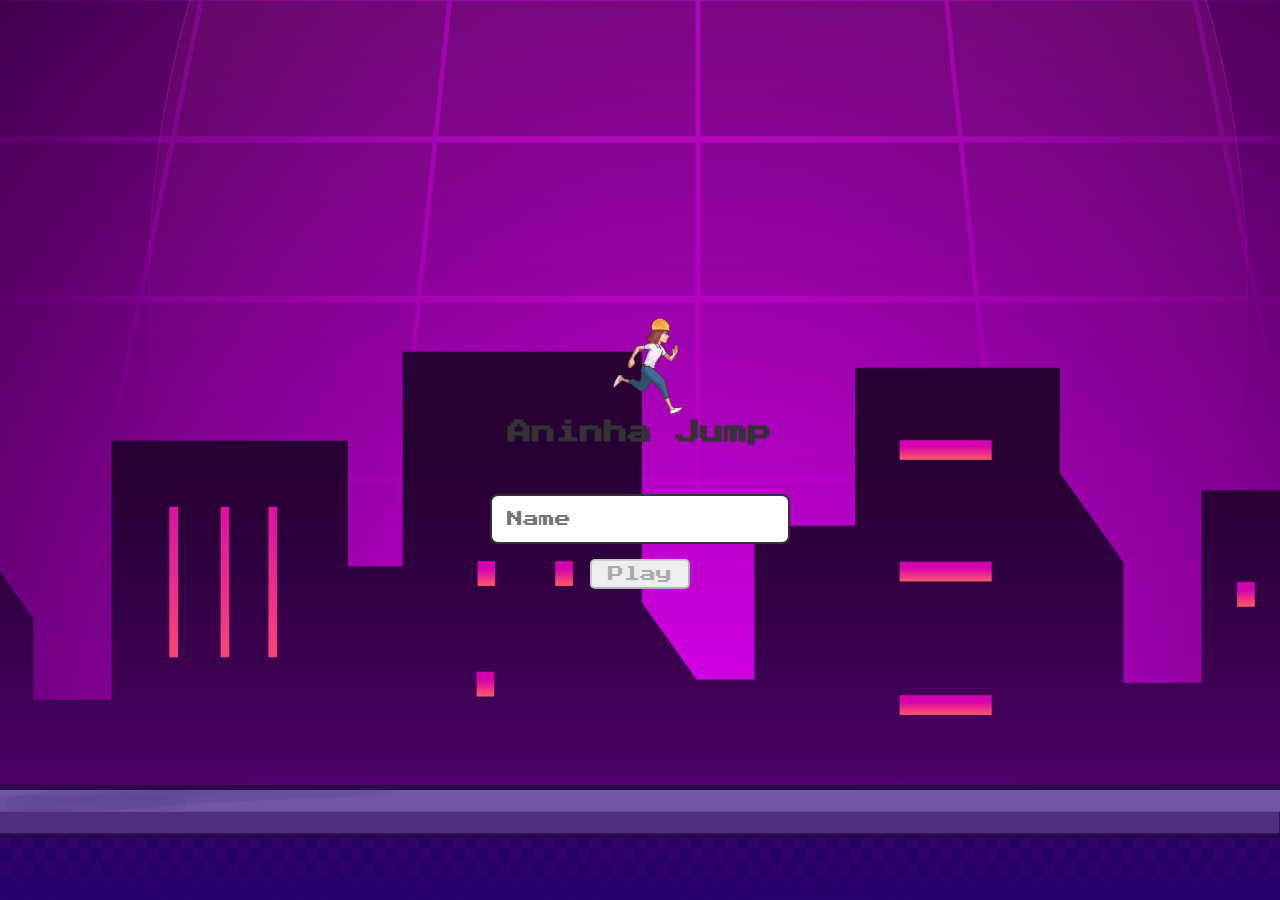
<file: index.html>
<!DOCTYPE html>
<html lang="pt-BR">
<head>
    <meta charset="UTF-8">
    <meta http-equiv="X-UA-Compatible" content="IE=edge">
    <meta name="viewport" content="width=device-width, initial-scale=1.0">

    <link rel="stylesheet" href="./css/login.css">
    <link rel="stylesheet" href="./css/style.css">
    <script defer src="./js/login.js"></script>

    <title>Aninha Jump | Login</title>
</head>
<body>

    <form class="login-form">
        <div class="login__header">
            <img src="images/aninha-jump.png" alt="brain icon">
            <h1>Aninha Jump </h1>
        </div>
        <input type="text" placeholder="Name" class="login__input">
        <button type="submit" class="login__button" disabled>Play</button>
    </form>
</body>
</html>
</file>
<file: css/login.css>
.login-form {
    align-items: center;
    display: flex;
    flex-direction: column;
    height: 100vh;
    justify-content: center;
}

.login__header {
    align-items: center;
    display: flex;
    flex-direction: column;
    justify-content: center;
    margin-bottom: 50px;
}
.login__header img{
    width: 100px;
}

.login__header h1 {
    color: #333;
    font-size: 1.5em;
}

.login__input {
    border: 2px solid#333;
    border-radius: 8px;
    color: #333;
    font-size:  1em;
    margin-bottom: 15px;
    max-width: 300px;
    outline: none;
    padding: 15px;
    width: 100%;
}

.login__button {
    background-color: #ee665c;
    border-radius: 5px;
    color: #fff;
    cursor: pointer;
    font-size: 1em;
    max-width: 300px;
    padding: 5px;
    width: 100px;
}

.login__button:disabled {
    background-color: #eee;
    color: #aaa;
    cursor: auto;
}
</file>
<file: css/style.css>
@import url('https://fonts.googleapis.com/css2?family=Press+Start+2P&display=swap');

* {
    margin: 0;
    padding: 0;
    box-sizing: border-box;
    font-family: 'Press Start 2P', cursive;
}

body {
    background-color: #9F01AE;
    position: relative;
    touch-action: none;
    width: 100%;
    height: 100%;
    overflow-x: hidden;
    overflow-y: hidden;
    background-image: url(../images/background-1.png);
    background-position: right bottom;
    background-size: 100% 100%;
}

.foreground{
    position: absolute;
    bottom: -137px;
    width: 100%;
    height: auto;
    max-width: 100%;
}

.placar {
    display: flex;
    justify-content: space-between;
    margin: 2vh;
    color: white;
}

.placar h3 {
    width: 10vw;
    color: rgb(168, 20, 20);
}

.game-board {
    width: 100%;
    height: 85vh;
    max-width: 100%;
    max-height: 100%;
    margin: 0 auto;
    position: relative;
    overflow-x: hidden;
    overflow-y: hidden;
    background-image: url(../images/background.png);
    background-position: right bottom;
    background-size: contain;
}

.pipe {
    position: absolute;
    bottom: 0;
}

.coin {
    position: absolute;
    bottom: 0;
    width: 8vw;
    height: 8vw;
}

.coinsTransition {
    opacity: 1;
    transition: opacity 2.5s ease-in-out;
}

.pipeTransition{
    opacity: 1;
    transition: opacity 1.5s ease-in-out;
}

.mario {
    width: 12vw;
    height: 12vw;
    position: absolute;
    bottom: 0px;
}

.jump {
    animation: jump 1s ease-out;
}

.clouds {
    width: 30vw;
    position: absolute;
    animation: clouds 20s infinite linear;
    margin-top: 4vh;
}

.clouds-stop {
    animation: none;
}

@keyframes clouds {
    from {
        right: -40vw;
    }
    to {
        right: 100%;
    }
}

@keyframes jump {
    0%, 100% {
        bottom: 0;
    }
    40% {
        bottom: 90vh;
    }
}

@media screen and (max-width: 600px) {
    .jump {
        animation: jump 4s ease-out;
    }
}

@media screen and (min-width: 601px) and (max-width: 90%) {
    .jump {
        animation: jump 4s ease-out;
    }
}
</file>
